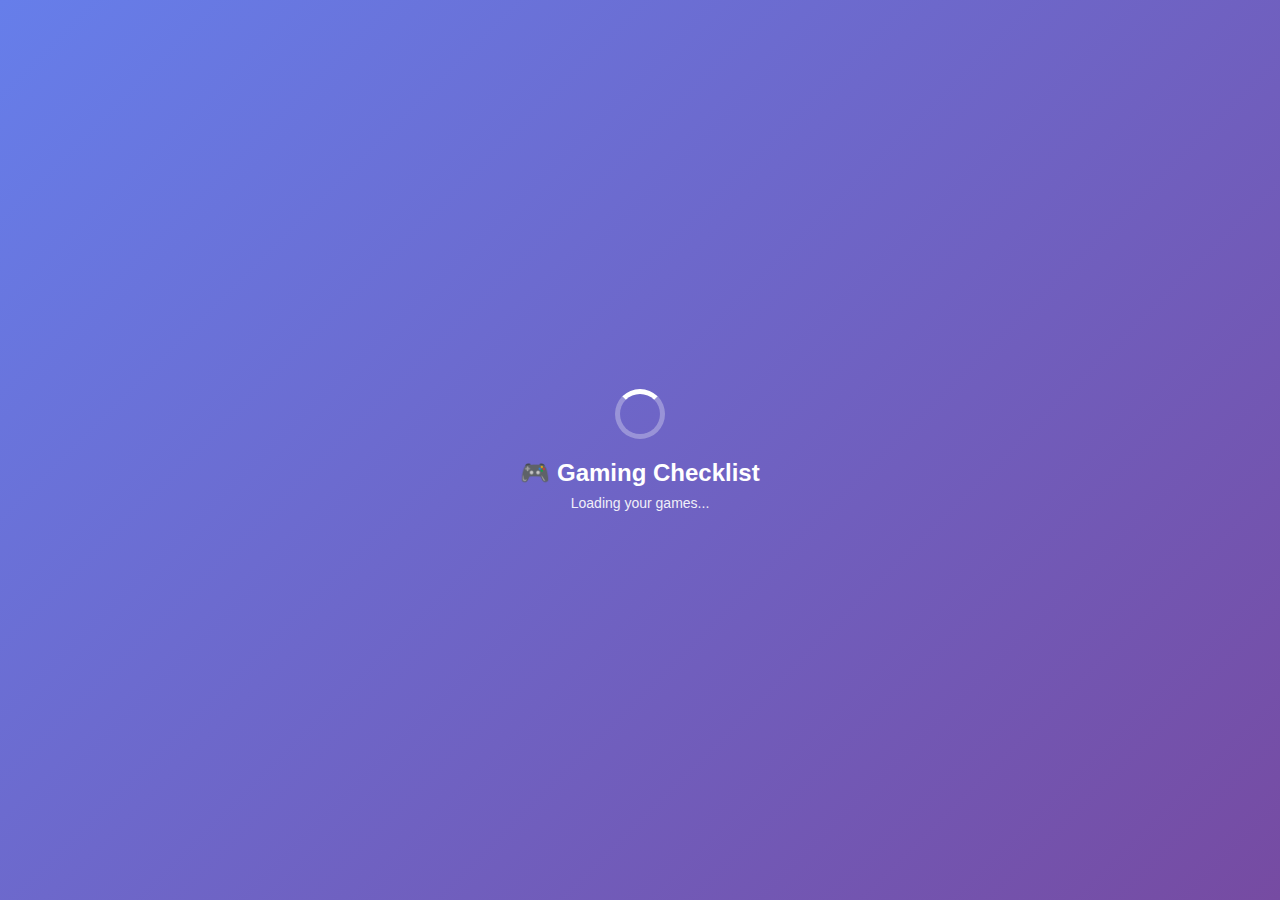
<file: gaming-checklist/index.html>
<!DOCTYPE html>
<html lang="en">
<head>
  <meta charset="UTF-8">
  <meta name="viewport" content="width=device-width, initial-scale=1.0, maximum-scale=1.0, user-scalable=no">
  <meta name="description" content="Track your gaming backlog and progress">
  <meta name="theme-color" content="#7c3aed">
  
  <!-- iOS Support -->
  <meta name="apple-mobile-web-app-capable" content="yes">
  <meta name="apple-mobile-web-app-status-bar-style" content="black-translucent">
  <meta name="apple-mobile-web-app-title" content="GameList">
  
  <!-- PWA Manifest -->
  <link rel="manifest" href="manifest.json">
  
  <title>Q's Gaming Checklist</title>
  
  <!-- External Libraries -->
  <script src="https://cdn.tailwindcss.com"></script>
  <script crossorigin src="https://unpkg.com/react@18/umd/react.production.min.js"></script>
  <script crossorigin src="https://unpkg.com/react-dom@18/umd/react-dom.production.min.js"></script>
  <script src="https://unpkg.com/@babel/standalone/babel.min.js"></script>
  
  <!-- Your Custom Styles -->
  <link rel="stylesheet" href="css/styles.css">
</head>
<body>
  <!-- Loading Screen -->
  <div class="loading-screen" id="loadingScreen">
    <div class="loader"></div>
    <h2>🎮 Gaming Checklist</h2>
    <p>Loading your games...</p>
  </div>
  
  <!-- Install Prompt -->
  <div class="install-prompt" id="installPrompt">
    <div class="install-content">
      <div class="install-icon">🎮</div>
      <div class="install-text">
        <h3>Install Gaming Checklist</h3>
        <p>Get the full app experience</p>
      </div>
    </div>
    <div class="install-buttons">
      <button id="installBtn">Install</button>
      <button id="dismissBtn">Later</button>
    </div>
  </div>
  
  <!-- React App Root -->
  <div id="root"></div>
  
  <!-- 
    ============================================
    LOAD ORDER IS IMPORTANT!
    ============================================
    1. Config (settings)
    2. Data (game list)
    3. Storage (save/load)
    4. Icons (SVG components)
    5. UI Components (reusable pieces)
    6. Game Card (individual game display)
    7. Features (search, filter, etc.)
    8. App (main logic - brings it all together)
    ============================================
  -->
  
  <!-- 1. Configuration & Settings -->
  <script type="text/babel" src="js/config.js"></script>
  
  <!-- 2. Game Data -->
  <script type="text/babel" src="js/data.js"></script>
  
  <!-- 3. Storage Manager -->
  <script type="text/babel" src="js/storage.js"></script>
  
  <!-- 4. Icon Components -->
  <script type="text/babel" src="js/icons.js"></script>
  
  <!-- 5. Reusable UI Components -->
  <script type="text/babel" src="js/ui-components.js"></script>
  
  <!-- 6. Game Card Component -->
  <script type="text/babel" src="js/game-card.js"></script>
  
  <!-- 7. Features (Search, Filter, Sort) -->
  <script type="text/babel" src="js/features.js"></script>
  
  <!-- 8. Main App Logic -->
  <script type="text/babel" src="js/app.js"></script>
  
  <!-- PWA Registration & Install Prompt -->
  <script src="js/pwa-init.js"></script>
</body>
</html>

<!--
  ============================================
  WHAT THIS FILE DOES:
  ============================================
  
  1. Sets up the page structure
  2. Loads external libraries (React, Tailwind)
  3. Loads all your custom JavaScript files IN ORDER
  4. Provides the root element for React to render into
  
  ============================================
  HOW TO MODIFY:
  ============================================
  
  - Change app title: Edit <title> tag
  - Change theme color: Edit <meta name="theme-color">
  - Add new JS file: Add <script> tag before app.js
  - Change loading message: Edit text inside #loadingScreen
  
  ============================================
  DEPENDENCIES:
  ============================================
  
  This file needs ALL the js/ files to exist.
  If any are missing, the app won't work.
  
  ============================================
-->
</file>
<file: gaming-checklist/css/styles.css>
/*
  ============================================
  GAMING CHECKLIST - STYLES
  ============================================
  
  This file contains ALL visual styling.
  
  SECTIONS:
  1. Base Styles (resets, fonts)
  2. Loading Screen
  3. Install Prompt
  4. Animations
  5. Utility Classes
  
  ============================================
*/

/* ==================== 1. BASE STYLES ==================== */

* {
  margin: 0;
  padding: 0;
  box-sizing: border-box;
  -webkit-tap-highlight-color: transparent;
}

body {
  font-family: -apple-system, BlinkMacSystemFont, 'Segoe UI', Roboto, 
               Oxygen, Ubuntu, Cantarell, sans-serif;
  overflow-x: hidden;
  touch-action: pan-y;
  background: #1e1b4b;
}

/* Prevent pull-to-refresh on mobile */
body {
  overscroll-behavior-y: contain;
}


/* ==================== 2. LOADING SCREEN ==================== */

.loading-screen {
  position: fixed;
  top: 0;
  left: 0;
  right: 0;
  bottom: 0;
  background: linear-gradient(135deg, #667eea 0%, #764ba2 100%);
  display: flex;
  flex-direction: column;
  align-items: center;
  justify-content: center;
  z-index: 99999;
  color: white;
}

.loading-screen.hide {
  animation: fadeOut 0.5s forwards;
}

.loading-screen h2 {
  font-size: 24px;
  margin-bottom: 8px;
  font-weight: bold;
}

.loading-screen p {
  font-size: 14px;
  opacity: 0.9;
}

.loader {
  width: 50px;
  height: 50px;
  border: 5px solid rgba(255,255,255,0.3);
  border-top-color: white;
  border-radius: 50%;
  animation: spin 1s linear infinite;
  margin-bottom: 20px;
}


/* ==================== 3. INSTALL PROMPT ==================== */

.install-prompt {
  position: fixed;
  bottom: 20px;
  left: 20px;
  right: 20px;
  background: linear-gradient(135deg, #667eea 0%, #764ba2 100%);
  color: white;
  padding: 16px;
  border-radius: 12px;
  box-shadow: 0 10px 25px rgba(0,0,0,0.3);
  display: none;
  z-index: 9999;
  animation: slideUp 0.3s ease;
}

.install-prompt.show {
  display: block;
}

.install-content {
  display: flex;
  align-items: center;
  gap: 12px;
  margin-bottom: 12px;
}

.install-icon {
  font-size: 32px;
}

.install-text h3 {
  font-size: 16px;
  margin-bottom: 4px;
  font-weight: bold;
}

.install-text p {
  font-size: 13px;
  opacity: 0.9;
}

.install-buttons {
  display: flex;
  gap: 8px;
}

.install-buttons button {
  flex: 1;
  padding: 10px;
  border: none;
  border-radius: 8px;
  font-weight: bold;
  cursor: pointer;
  font-size: 14px;
}

#installBtn {
  background: white;
  color: #764ba2;
}

#dismissBtn {
  background: rgba(255,255,255,0.2);
  color: white;
}


/* ==================== 4. ANIMATIONS ==================== */

@keyframes spin {
  to { 
    transform: rotate(360deg); 
  }
}

@keyframes fadeOut {
  to {
    opacity: 0;
    visibility: hidden;
  }
}

@keyframes slideUp {
  from {
    transform: translateY(100px);
    opacity: 0;
  }
  to {
    transform: translateY(0);
    opacity: 1;
  }
}

@keyframes fadeIn {
  from {
    opacity: 0;
  }
  to {
    opacity: 1;
  }
}

@keyframes scaleIn {
  from {
    transform: scale(0.9);
    opacity: 0;
  }
  to {
    transform: scale(1);
    opacity: 1;
  }
}


/* ==================== 5. UTILITY CLASSES ==================== */

.fade-in {
  animation: fadeIn 0.3s ease;
}

.scale-in {
  animation: scaleIn 0.3s ease;
}

/* Smooth transitions */
.smooth-transition {
  transition: all 0.3s ease;
}

/* Active state for touch devices */
.touchable:active {
  opacity: 0.7;
  transform: scale(0.98);
}

/* No select (prevent text selection on buttons) */
.no-select {
  -webkit-user-select: none;
  -moz-user-select: none;
  -ms-user-select: none;
  user-select: none;
}

/* Scrollbar styling (for webkit browsers) */
::-webkit-scrollbar {
  width: 8px;
  height: 8px;
}

::-webkit-scrollbar-track {
  background: rgba(0,0,0,0.1);
  border-radius: 10px;
}

::-webkit-scrollbar-thumb {
  background: rgba(124, 58, 237, 0.5);
  border-radius: 10px;
}

::-webkit-scrollbar-thumb:hover {
  background: rgba(124, 58, 237, 0.7);
}


/* ==================== RESPONSIVE DESIGN ==================== */

/* Mobile-first approach (default styles are for mobile) */

/* Tablet (768px and up) */
@media (min-width: 768px) {
  .install-prompt {
    max-width: 400px;
    left: 50%;
    transform: translateX(-50%);
  }
}

/* Desktop (1024px and up) */
@media (min-width: 1024px) {
  body {
    overflow-y: scroll; /* Always show scrollbar to prevent jump */
  }
}


/* ==================== DARK MODE OVERRIDES ==================== */

/* These are applied when dark mode is active in the app */
.dark-mode {
  /* Dark mode styles are handled in Tailwind classes */
  /* But you can add custom overrides here if needed */
}


/*
  ============================================
  HOW TO MODIFY THIS FILE:
  ============================================
  
  CHANGE COLORS:
  - Main gradient: Search for "667eea" and "764ba2"
  - Replace with your colors
  
  CHANGE ANIMATIONS:
  - Loading spinner speed: Change "1s" in @keyframes spin
  - Fade speed: Change "0.5s" in fadeOut
  
  ADD NEW STYLES:
  - Add them in a new section at the bottom
  - Use descriptive class names
  - Add comments explaining what they do
  
  REMOVE FEATURES:
  - Comment out or delete the section you don't need
  - Example: Remove install prompt styles if not using
  
  ============================================
  WHAT NOT TO CHANGE:
  ============================================
  
  - Don't remove * (reset) styles
  - Don't remove animations (app uses them)
  - Keep base body styles
  
  ============================================
*/
</file>
